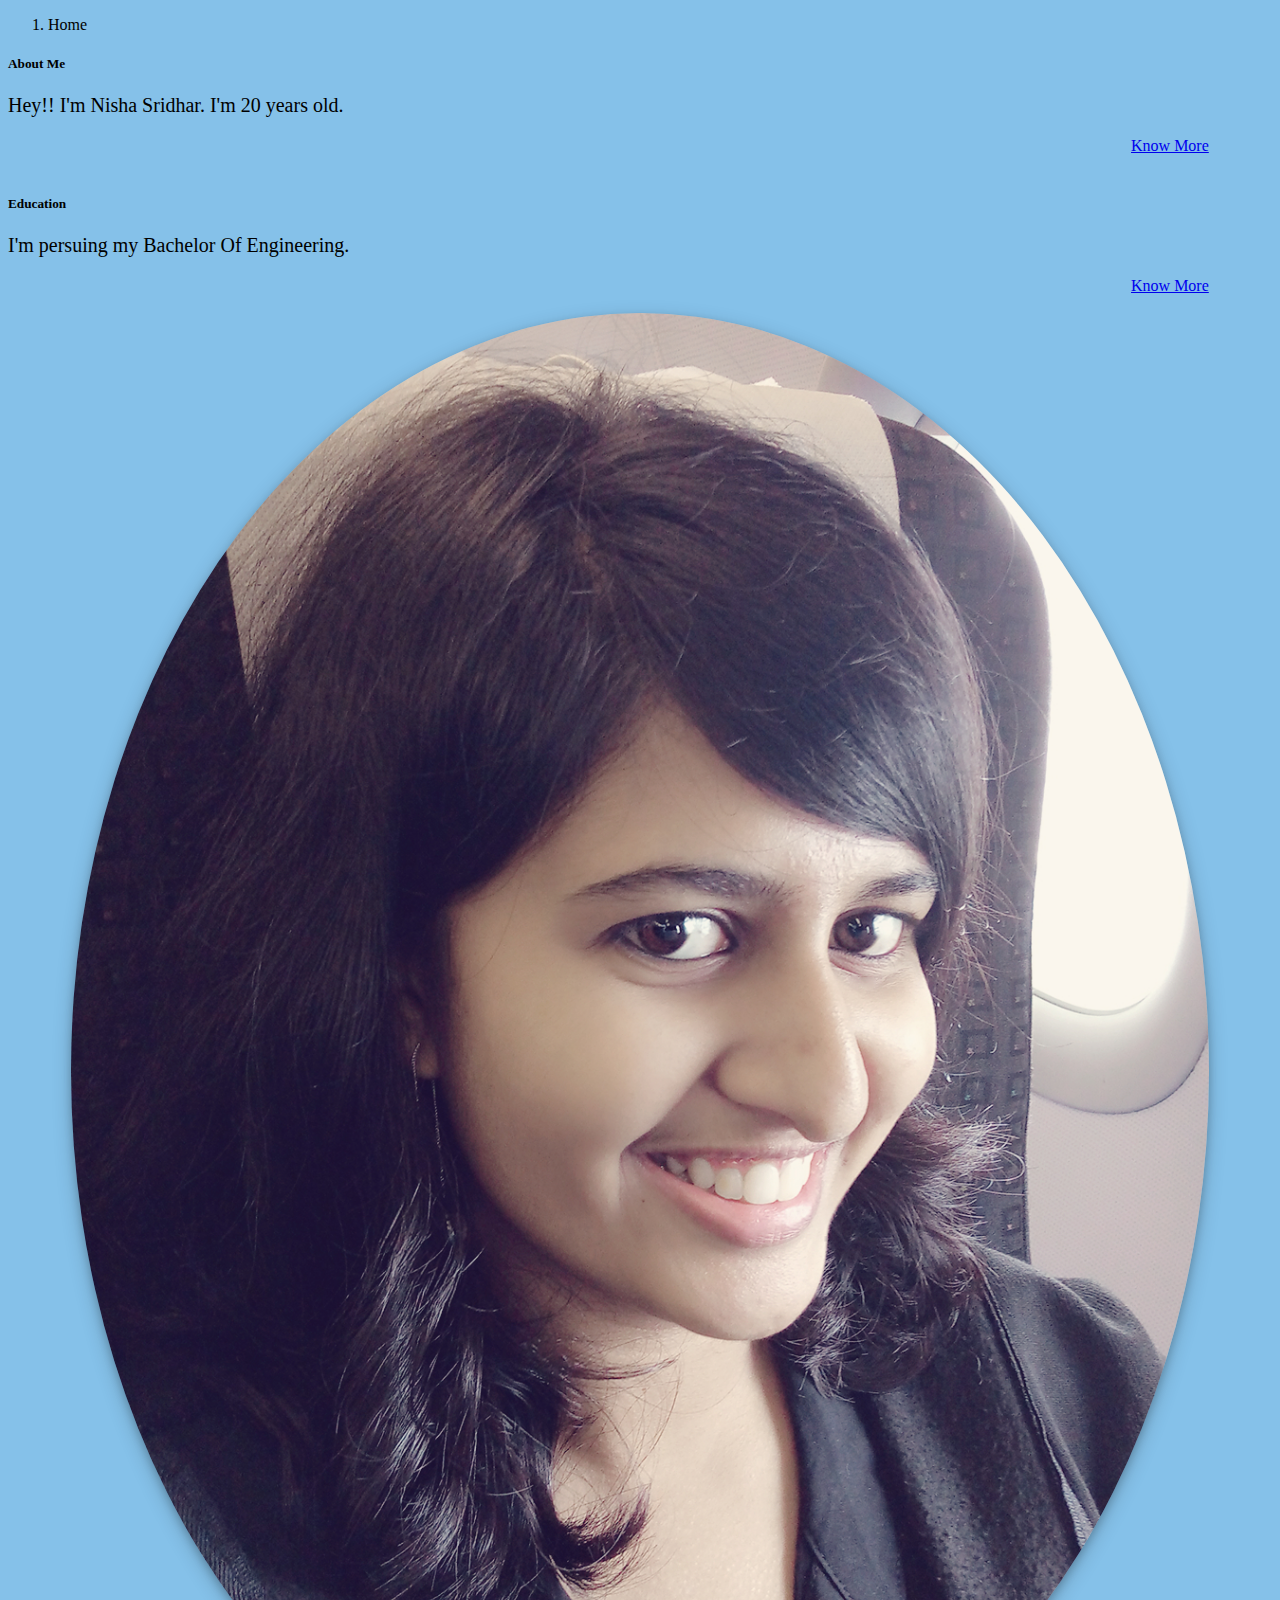
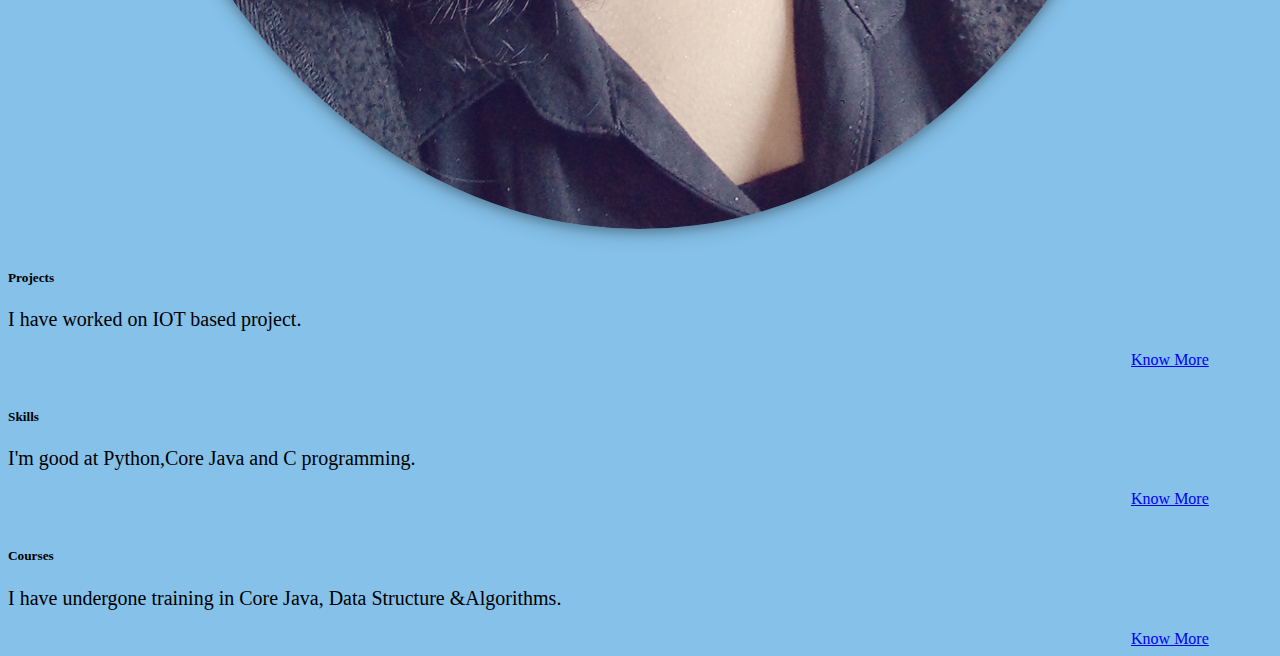
<file: index.html>
<!DOCTYPE html>
<html>
	<head>
		<title>My Portfolio</title>
		<meta name="viewport" content="width=device-width, initial-scale=1.0" />
		<link rel="stylesheet" href="https://stackpath.bootstrapcdn.com/bootstrap/4.1.3/css/bootstrap.min.css" integrity="sha384-MCw98/SFnGE8fJT3GXwEOngsV7Zt27NXFoaoApmYm81iuXoPkFOJwJ8ERdknLPMO" crossorigin="anonymous">
		<link rel="stylesheet" type="text/css" href="home.css">
	</head>
	<body class=" body">
		<nav aria-label="breadcrumb">
			<ol class="breadcrumb body">
				<li class="breadcrumb-item active" aria-current="page">Home</li>
			</ol>
		</nav>
		
		<div class="container">
			<div class="row">
				<div class="col-md-4">
					<div class="card shadow-lg border-dark mb-3 text-white bg-primary mb-3 mt">
						
						<div class="card-body">
							<h5 class="card-title">About Me</h5>
							<p class="card-text f"> Hey!! I'm Nisha Sridhar. I'm 20 years old.</p>
							<span class="align-right">
								<a href="https://nishasridhar98.github.io/abtme.html" class="btn btn-primary text-white ">Know More</a>
							</span>
						</div>
					</div>
					
					<br>
					<div class="card shadow-lg border-dark text-white bg-warning mb-3 " >
						
						<div class="card-body">
							<h5 class="card-title">Education</h5>
							<p class="card-text f">I'm persuing my Bachelor Of Engineering.</p>
							<span class="align-right">
								<a href="https://nishasridhar98.github.io/education.html" class="btn btn-warning  text-white ">Know More</a>
							</span>
						</div>
					</div>
				</div>
				<br>
				
				<div  class="col-md-4 " >
					
					<img src="1.jpg" class="center img img-responsive polaroid">
					
					<br>
					<div class="card text-white bg-success shadow-lg border-dark mb-3"   >
						<div class="card-body ">
							<h5 class="card-title">Projects</h5>
							<p class="card-text f">I have worked on IOT based project.</p>
							
							<span class="align-right">
								<a href="https://nishasridhar98.github.io/project.html" class="btn btn-success ">Know More</a>
							</span>
						</div>
					</div>
				</div>
				<br>
				<div class="col-md-4 ">
					<div class="card text-white bg-danger shadow-lg border-dark mb-3 mt"  >
						
						<div class="card-body">
							<h5 class="card-title">Skills</h5>
							<p class="card-text f">I'm good at Python,Core Java and C programming.</p>
							<span class="align-right">
								<a href="https://nishasridhar98.github.io/skills.html" class="btn btn-danger ">Know More</a>
							</span>
						</div>
					</div>
					<br>
					
					<div class="card text-white bg-secondary  shadow-lg border-dark mb-3"  >
						
						<div class="card-body">
							<h5 class="card-title">Courses</h5>
							<p class="card-text f">I have undergone training in Core Java, Data Structure &Algorithms.</p>
							<span class="align-right">
								<a href="https://nishasridhar98.github.io/courses.html" class="btn btn-secondary">Know More</a>
							</span>
						</div>
					</div>
				</div>
				
			</div>
		</div>
	</body>
</html>
</file>
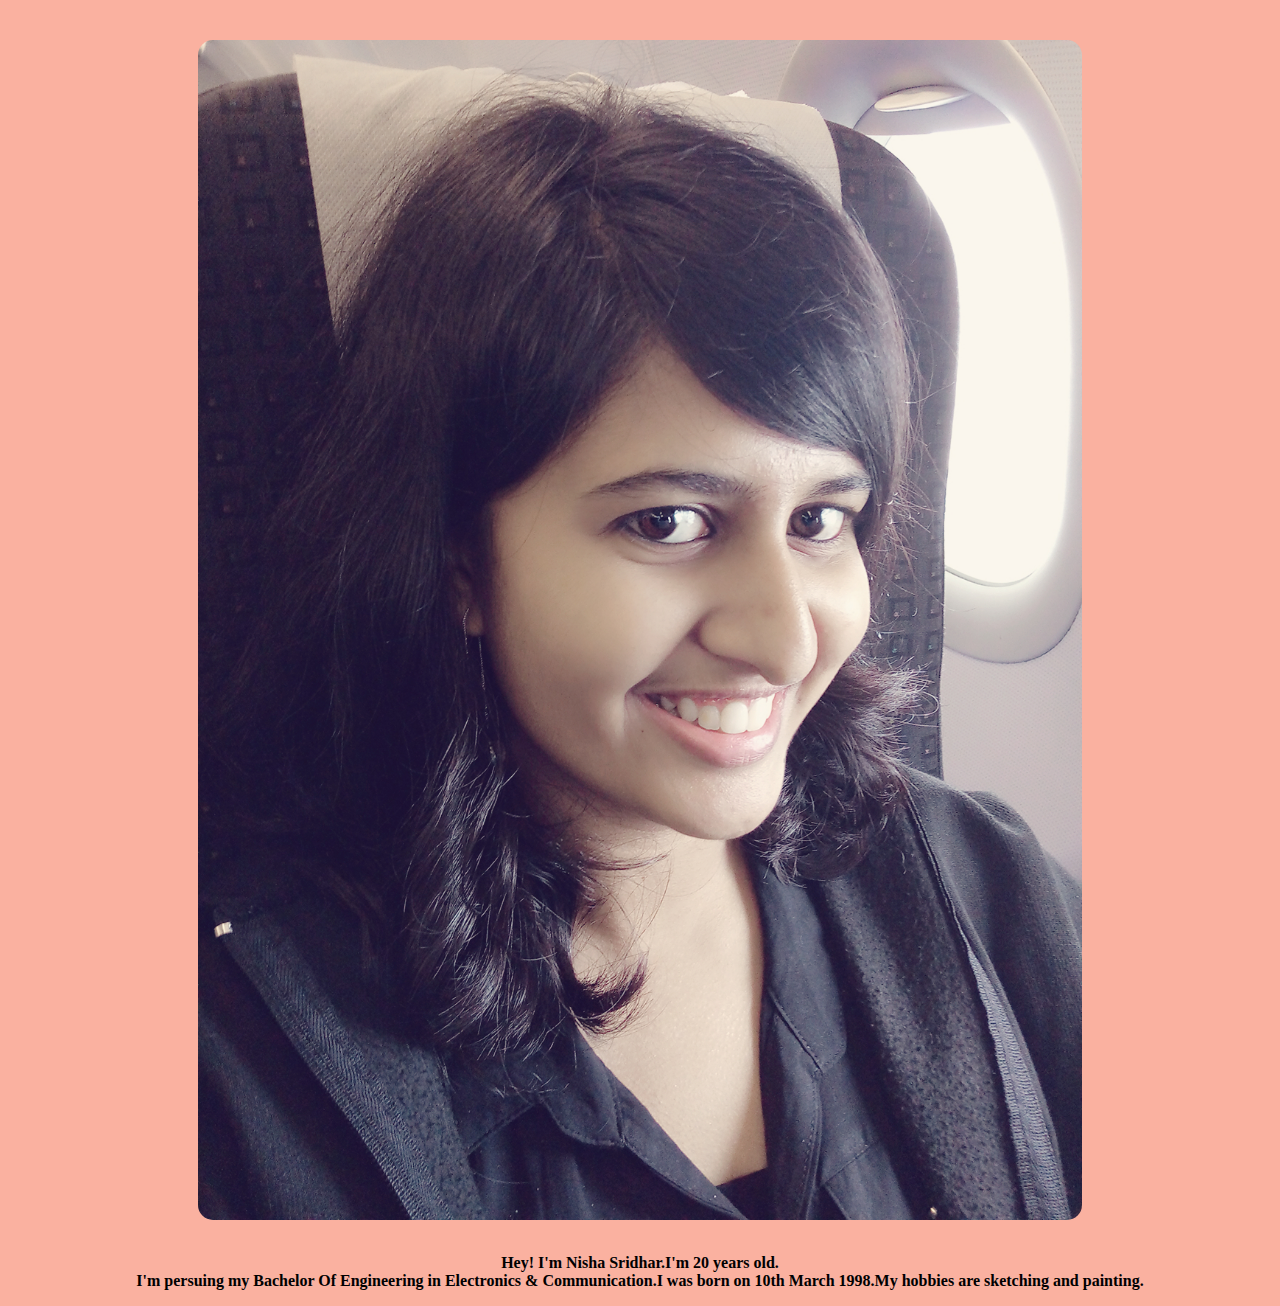
<file: aboutme.html>
<!DOCTYPE html>
<html>
	<head>
		<title>
		About Me
		</title>
		<link rel="stylesheet" href="https://stackpath.bootstrapcdn.com/bootstrap/4.1.3/css/bootstrap.min.css" integrity="sha384-MCw98/SFnGE8fJT3GXwEOngsV7Zt27NXFoaoApmYm81iuXoPkFOJwJ8ERdknLPMO" crossorigin="anonymous">
		<link rel="stylesheet" type="text/css" href="style.css">
	</head>
	<body class="mt" style="background-color:#fab1a0">
		<div class="container">
			<div class="row">
				<div class="col-md-4 ">
				</div>
				<div class="col-md-4 mt ">
					
					<div>
						<img src="1.jpg" class="center "  style="width: 70% ;border-radius: 15px;"   >
						<br>
						<p
						style="text-align: center;"><b>Hey! I'm Nisha Sridhar.I'm 20 years old.<br>I'm persuing my Bachelor Of Engineering in Electronics & Communication.I was born on 10th March 1998.My hobbies are sketching and painting.</b></p>
					</div>
				</div>
				
			</div>
		</div>
	</body>
</html>
</file>
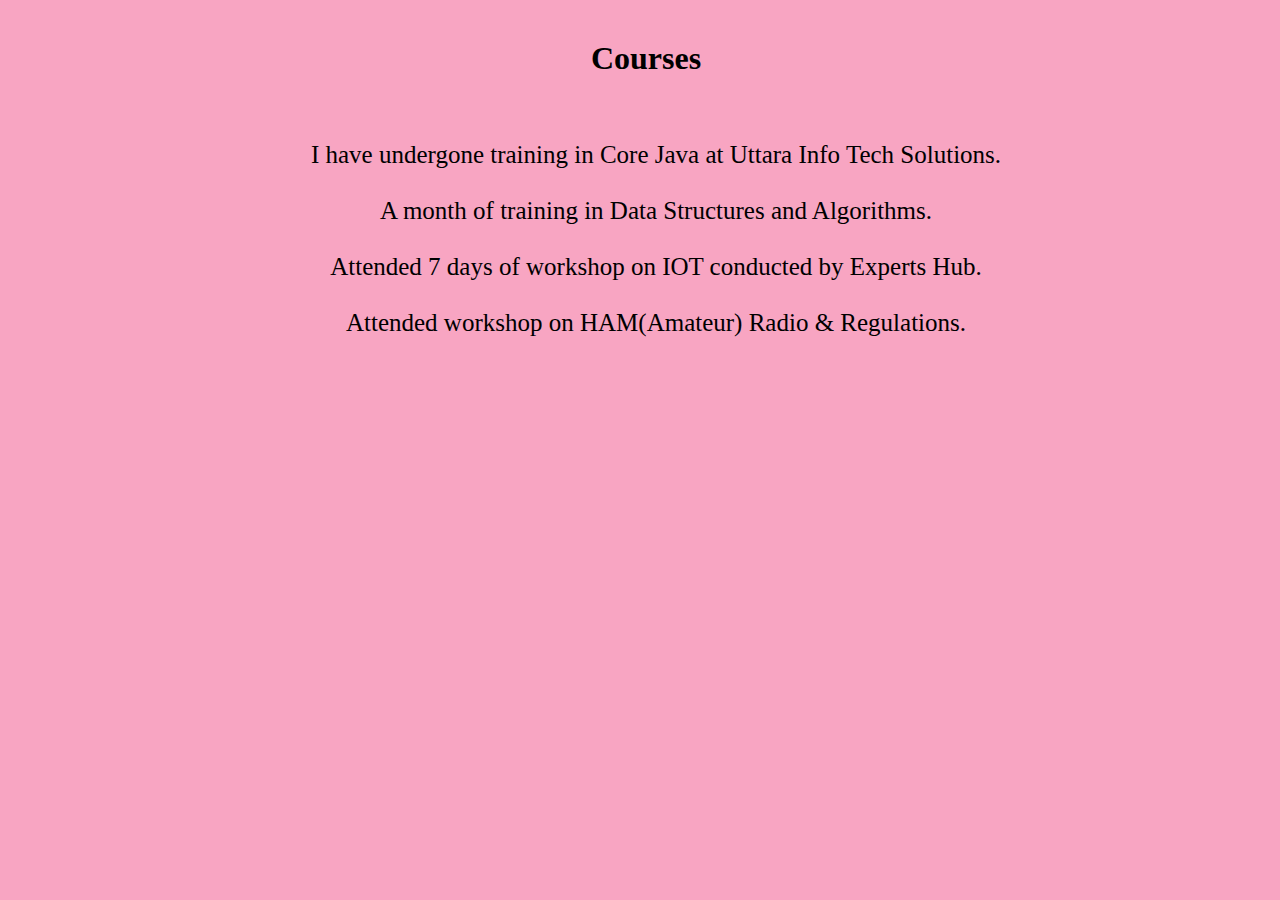
<file: courses.html>
<!DOCTYPE html>
<html>
<head>
	<title>Courses</title>
	<link rel="stylesheet" href="https://stackpath.bootstrapcdn.com/bootstrap/4.1.3/css/bootstrap.min.css" integrity="sha384-MCw98/SFnGE8fJT3GXwEOngsV7Zt27NXFoaoApmYm81iuXoPkFOJwJ8ERdknLPMO" crossorigin="anonymous">
		<link rel="stylesheet" type="text/css" href="style.css">
</head>
<body class=" font ml mt" style="text-align: center; background-color: #f8a5c2">
	<h1>Courses</h1>
	<br>
	<div class="ml" style="font-size: 25px">
	<p>I have undergone training in Core Java at Uttara Info Tech Solutions.<br><br>
	A month of training in Data Structures and Algorithms.<br><br>
	Attended 7 days of workshop on IOT conducted by Experts Hub.<br><br>
	Attended workshop on HAM(Amateur) Radio & Regulations.
</p>
</div>



</body>
</html>
</file>
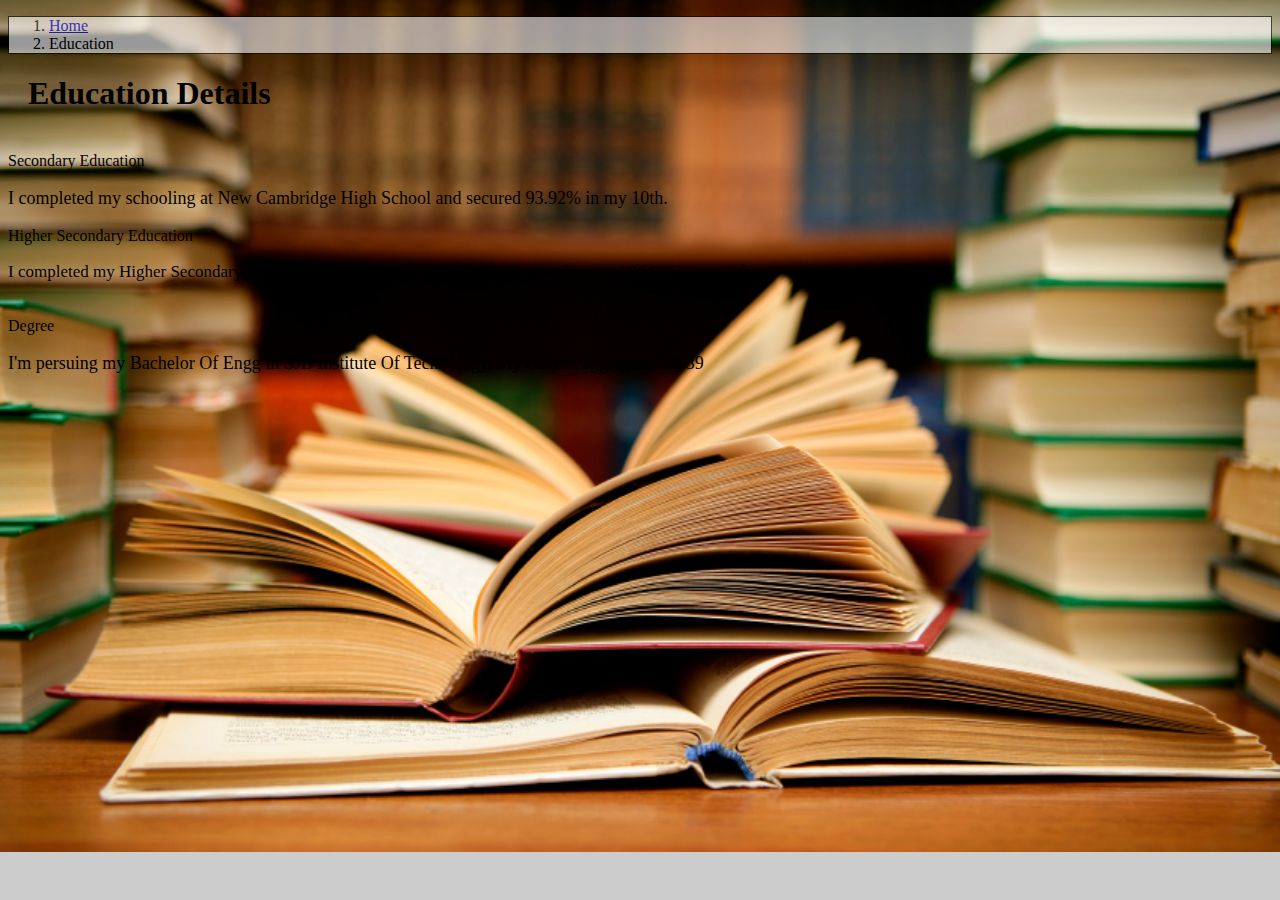
<file: education.html>
<!DOCTYPE html>
<html>
	<head>
		<title>Education</title>
		<link rel="stylesheet" href="https://stackpath.bootstrapcdn.com/bootstrap/4.1.3/css/bootstrap.min.css" integrity="sha384-MCw98/SFnGE8fJT3GXwEOngsV7Zt27NXFoaoApmYm81iuXoPkFOJwJ8ERdknLPMO" crossorigin="anonymous">
		<link rel="stylesheet" type="text/css" href="style.css">
	</head>
	<body  class="hero-image font">
		<!-- 	<div>
				<h1 class="text-white ml" >Education Details</h1>
		</div>
		<br>
		<div class="ml" style="margin-right: 20px;">
			<table class="table table-bordered table-light">
					<thead class="thead-light">
							<tr>
									<th scope="col">#</th>
									<th scope="col">Qualification</th>
									<th scope="col">Institute/University</th>
									<th scope="col">Year Of Passing</th>
									<th scope="col" >Grades/Percentage</th>
							</tr>
					</thead>
					<tbody>
							<tr >
									<th scope="row">1</th>
									<td>Bachelor Of Engineering</td>
									<td>SJB Institute Of Technology</td>
									<td>2019</td>
									<td>8.38</td>
							</tr>
							<tr>
									<th scope="row">2</th>
									<td>2nd PUC</td>
									<td>ASC Independent PU College</td>
									<td>2015</td>
									<td>90.8%</td>
							</tr>
							<tr>
									<th scope="row">3</th>
									<td>10th</td>
									<td>The New Cambridge High School</td>
									<td>2013</td>
									<td>93.92%</td>
							</tr>
					</tbody>
			</table>
		</div> -->
		<nav aria-label="breadcrumb" >
			<ol class="breadcrumb transbox" >
				<li class="breadcrumb-item"><a href="index.html">Home</a></li>
				<li class="breadcrumb-item active" aria-current="page">Education</li>
			</ol>
		</nav>
		<div>
			<h1 class="text-white ml font" >Education Details</h1>
		</div>
		<br>
		<div class="container">
			<div class="row">
				<div class="col-md-1 ">
					
				</div>
				
				<div class="col-md-4  ">
					
					<div class="card bg-danger border-dark shadow-lg text-white mb-3" >
						<div class="card-header">Secondary Education</div>
					
						<div class="card-body" >
							
							<p class="card-text f ">I completed my schooling at New Cambridge High School and secured 93.92% in my 10th.
							</p>
						</div>
					</div>
				</div>
				
				
				<div class="col-md-2 ">
					
				</div>
				
				
				<div class="col-md-4  ">
					
					<div class="card bg-success border-dark text-white shadow-lg  mb-3">
						<div class="card-header">Higher Secondary Education</div>
						<div class="card-body">
							
							<p class="card-text" style="font-size: 17px">I completed my Higher Secondary Education at ASC Independent PU College and secured 90.8% in my 12th. </p>
						</div>
					</div>
				</div>
			</div>
		</div>
		<br>
		<div class="container">
			<div class="row">
				<div class="col-md-4 ">
					
				</div>
				
				
				<div class="col-md-4 ">
					<div class="card bg-warning border-dark text-white shadow-lg  mb-3" >
						<div class="card-header"> Degree </div>
						<div class="card-body">
							
							<p class="card-text f">I'm persuing my Bachelor Of Engg in SJB Institute Of Technology. My current aggregate is 8.39 </p>
						</div>
					</div>
				</div>
				
				
				<div class="col-md-3 ">
					
				</div>
			</div>
		</div>
	</body>
</html>
</file>
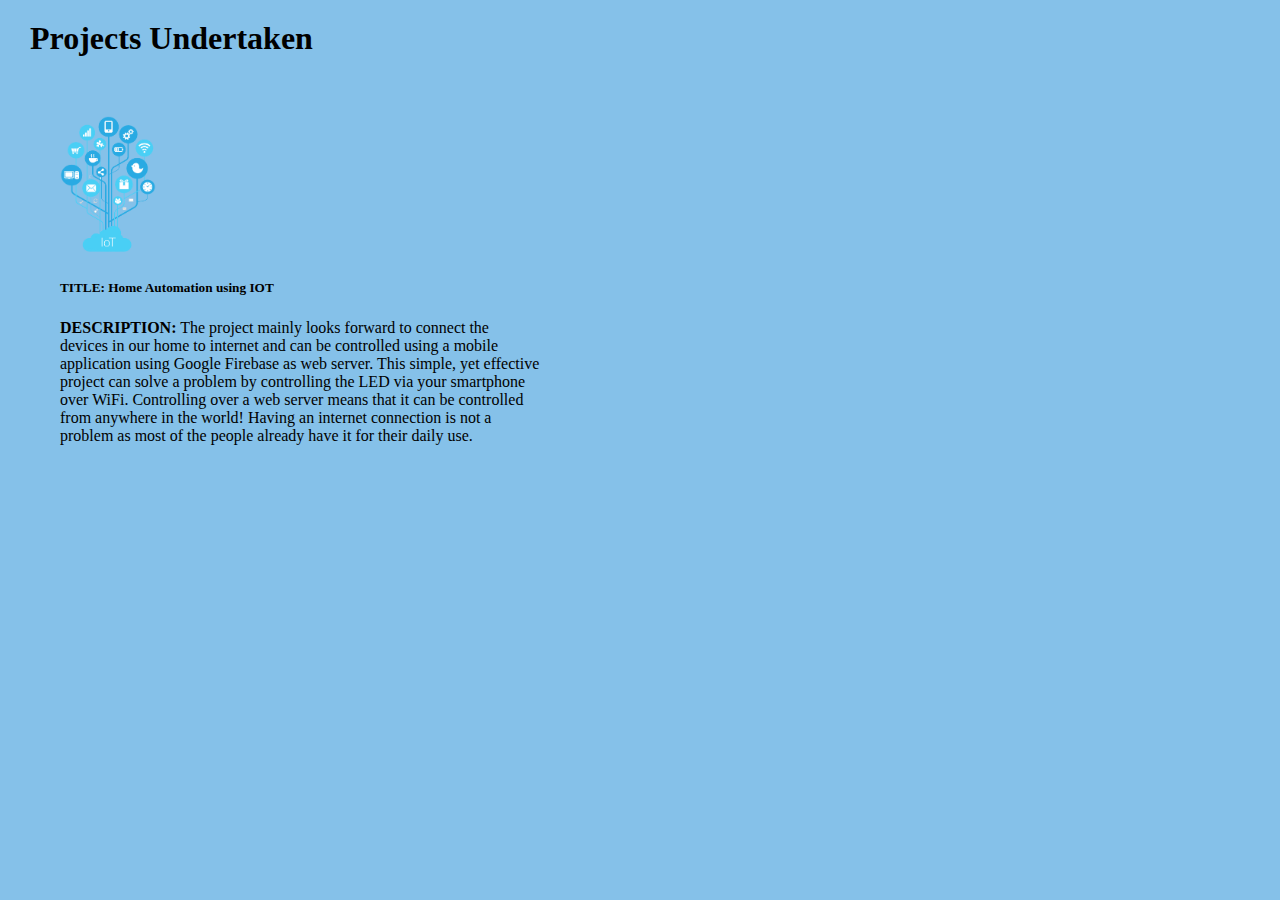
<file: project.html>
<!DOCTYPE html>
<html>
  <head>
    <title>My Projects</title>
    <link rel="stylesheet" href="https://stackpath.bootstrapcdn.com/bootstrap/4.1.3/css/bootstrap.min.css" integrity="sha384-MCw98/SFnGE8fJT3GXwEOngsV7Zt27NXFoaoApmYm81iuXoPkFOJwJ8ERdknLPMO" crossorigin="anonymous">
    <link rel="stylesheet" type="text/css" href="style.css">
  </head>
  <body class="ml1 body font">
    <h1 style="margin-top: 20px">Projects Undertaken</h1>
    <br>
    <div class="card w-75 border-secondary shadow-lg ml1" style="width: 30rem;" >
      <img class="card-img-top" src="https://nishasridhar98.github.io/iot.png" alt="Card image" style="width: 20%; margin-left: auto;
      margin-right: auto; margin-top: 20px">
      <div class="card-body">
        <h5 class="card-title"><b>TITLE:</b> Home Automation using IOT</h5>
        <p class="card-text"><b> DESCRIPTION:</b> The project mainly looks forward to connect the devices in our home to internet and can be controlled using a mobile application using Google Firebase as web server.
          This simple, yet effective project can solve a problem by controlling the LED via your
          smartphone over WiFi. Controlling over a web server means that it can be controlled from
          anywhere in the world! Having an internet connection is not a problem as most of the people
        already have it for their daily use.</p>
        
      </div>
    </div>
  </body>
</html>
</file>
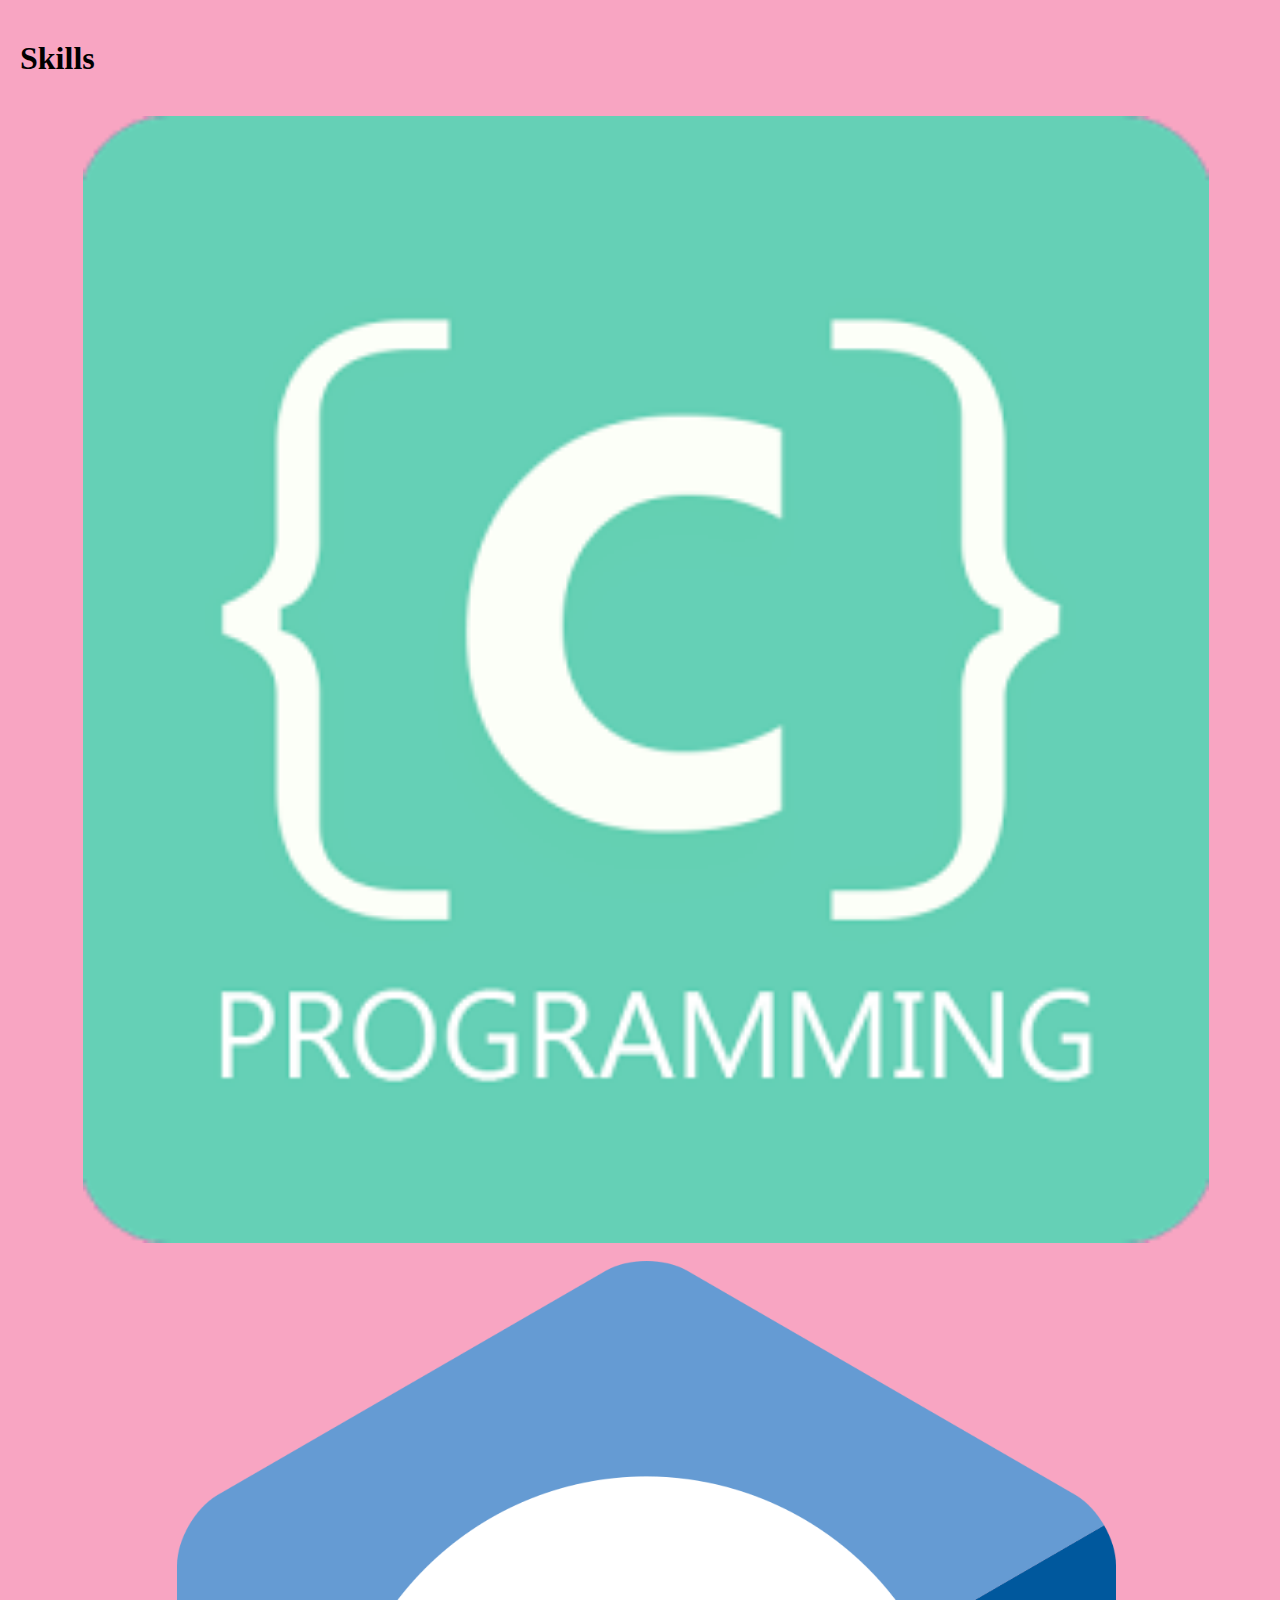
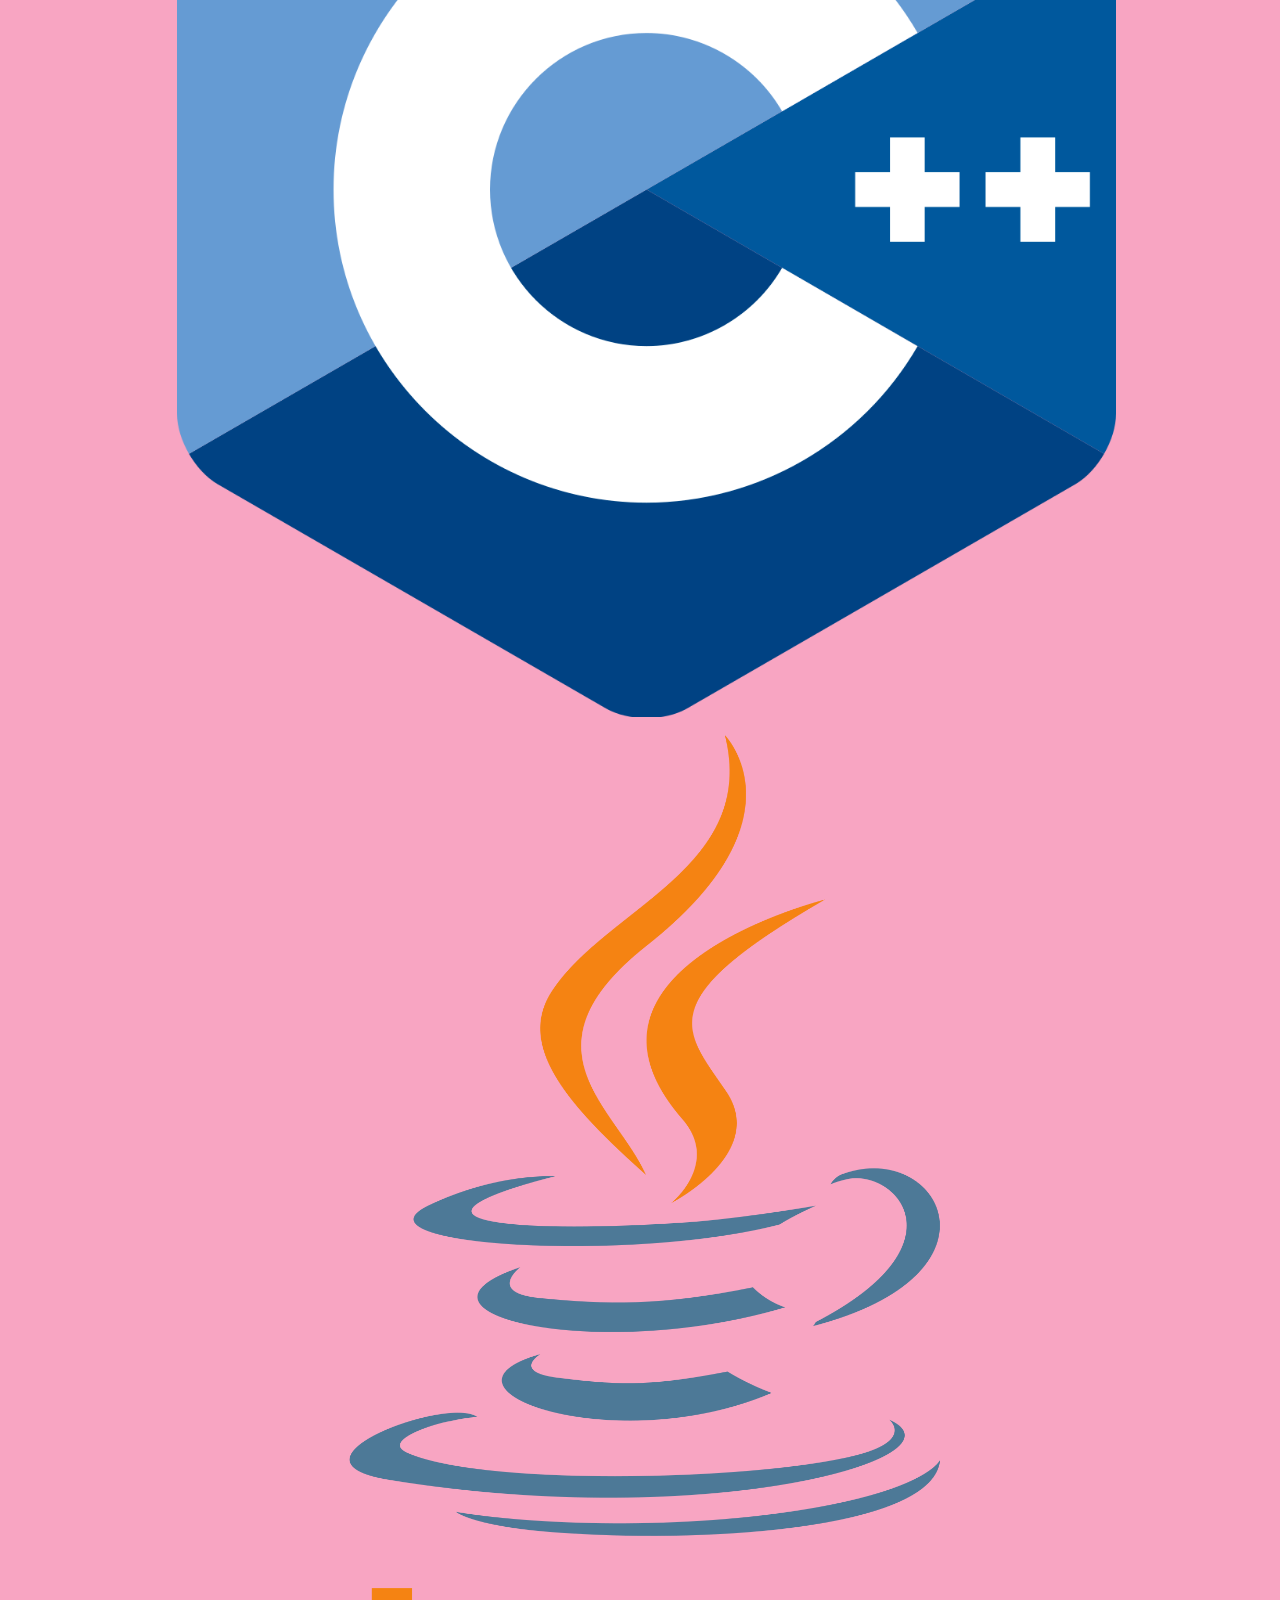
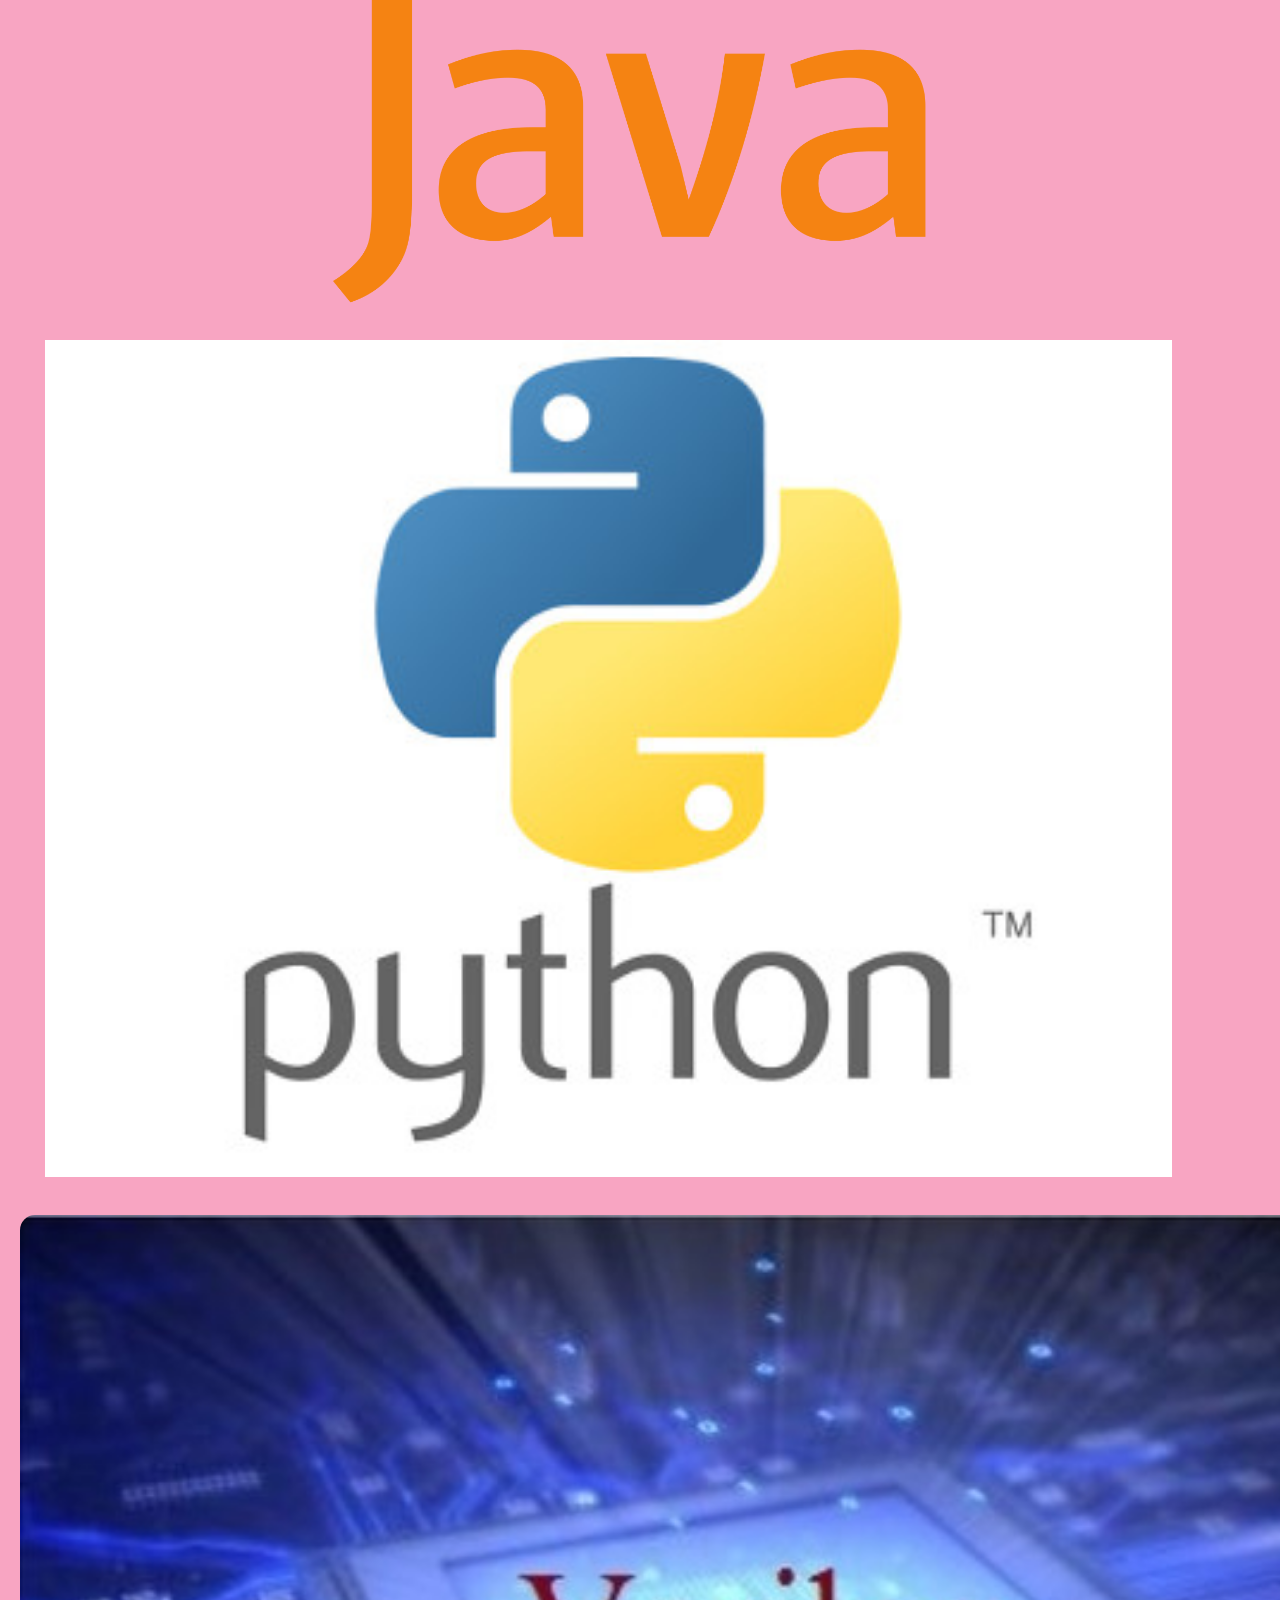
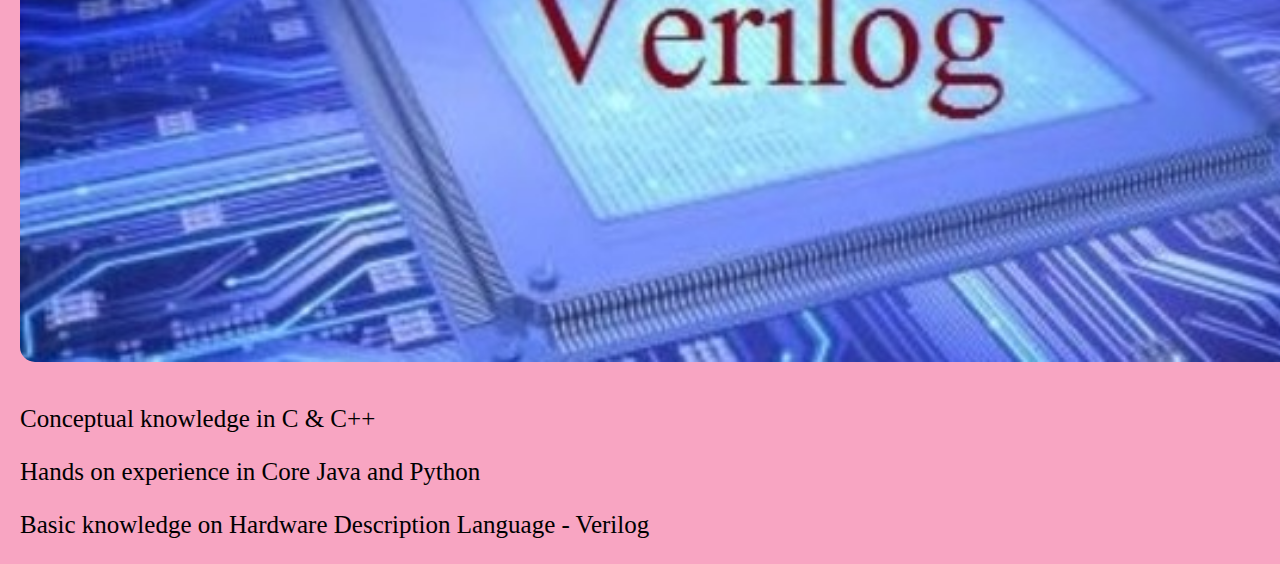
<file: skills.html>
<!DOCTYPE html>
<html>
	<head>
		<title>My Skills</title>
		<link rel="stylesheet" href="https://stackpath.bootstrapcdn.com/bootstrap/4.1.3/css/bootstrap.min.css" integrity="sha384-MCw98/SFnGE8fJT3GXwEOngsV7Zt27NXFoaoApmYm81iuXoPkFOJwJ8ERdknLPMO" crossorigin="anonymous">
		<link rel="stylesheet" type="text/css" href="style.css">
	</head>
	<body class="ml mt font" style="background-color: #f8a5c2">
		<h1>Skills</h1>
		<br>
		<div class="container">
			<div class="row">
				<div class="col-sm-2">
					
					<img src="https://nishasridhar98.github.io/images/c.png " class="center">
					<br>
				</div>
				<div class="col-sm-2 ">
					
					<img src="https://nishasridhar98.github.io/images/cpp.png" class="center" style="width: 75%">
					<br>
				</div>
				<div class="col-sm-2 ">
					
					<img src="https://nishasridhar98.github.io/images/java.png" class="center" style="width: 50%">
					
				</div>
				<div class="col-sm-2 ">
					
					<img src="https://nishasridhar98.github.io/images/py.jpg" class="center"  style="margin-top: 20px; margin-right: 100px;">
					<br>
				</div>
				<div class="col-sm-2  ">
					
					<img src="https://nishasridhar98.github.io/images/verilog.jpg" class="center " style="margin-top: 20px ;width: 120%;border-radius: 15px;">
					<br>
				</div>
				<div  style="font-size: 25px">
					<p> Conceptual knowledge in C & C++</p>
					<p> Hands on experience in Core Java and Python</p>
					<p> Basic knowledge on Hardware Description Language - Verilog</p>
				</div>
			</div>
		</div>
	</body>
</file>
<file: home.css>
.body {
    background-color:#85C1E9;
}


.center {
	display: block;
	margin-left: auto;
    margin-right: auto;
    width: 90%;
}

.mt {
  margin-top: 20px;
}

.img {
	border-radius: 50%;
}


span { width:95%; display:inline-block; }
span.align-right { text-align:right; }

.f{
	font-size: 20px
}

.polaroid {
  
  box-shadow: 0 4px 8px 0 rgba(0, 0, 0, 0.2), 0 6px 20px 0 rgba(0, 0, 0, 0.19);
}
</file>
<file: style.css>
.box{
	width:100%;
	height: 100%;
	background-color: #1abc9c;
	border:3px solid #555;
}

.center {
    display: block;
    margin-left: auto;
    margin-right: auto;
    width: 90%;
}

.img {
    border-radius: 50%;
}

.body {
    background-color:#85C1E9;
}


.mt {
  margin-top: 40px;
}

.mt1{
	margin-top: 70px;
}

.ml {
	margin-left: 20px;
}

.ml1 {
	margin-left: 30px;
}

.m {
	margin-left: 170px;
}

.hero-image {
  background-image: url("https://nishasridhar98.github.io/edubg.jpg");
  background-color: #cccccc;
  
  background-repeat: no-repeat;
  background-size: cover;
  position: relative;
}

.font{
	font-family: 'Indie Flower', cursive;
	color: black;

}

.transbox {
    
    background-color: #ffffff;
    border: 1px solid black;
    opacity: 0.6;
    
}

.f{
  font-size: 18px;
}
</file>
